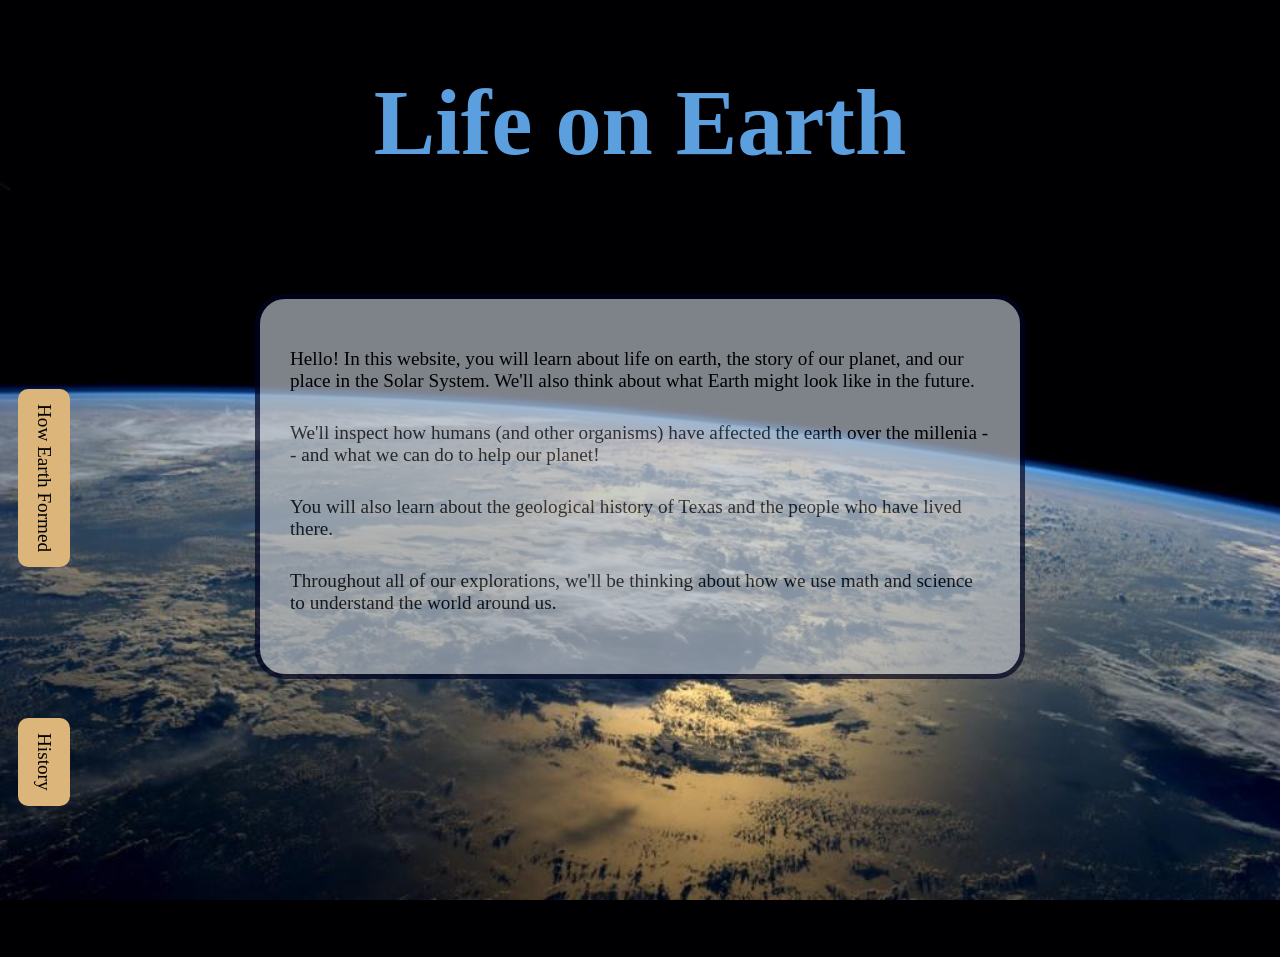
<file: index.html>
<!DOCTYPE html>
<html lang="en">
<head>
    <meta charset="UTF-8">
    <meta name="viewport" content="width=device-width, initial-scale=1.0">
    <title>Life on Earth</title>
    <link href="./style.css" rel="stylesheet" />
</head>
<body>

    <div class="title-box" id="home-page-title">
        <h1>Life on Earth</h1>
    </div>

    <div class="link-group">
        <a class="tab-link" href="tabs/how_earth_formed.html">How Earth Formed</a>
        <a class="tab-link" href="tabs/history.html">History</a>
    </div>

    <div class="page-border">
        <div class="content-card">
            <p>
                Hello! In this website, you will learn about life on earth, the story of our planet, and our place in the Solar System. We'll also think about what Earth might look like in the future.
            </p>

            <p>
                We'll inspect how humans (and other organisms) have affected the earth over the millenia -- and what we can do to help our planet!
            </p>

            <p>
                You will also learn about the geological history of Texas and the people who have lived there.
            </p>

            <p>
                Throughout all of our explorations, we'll be thinking about how we use math and science to understand the world around us.
            </p>
        </div>
    </div>
    
</body>
</html>
</file>
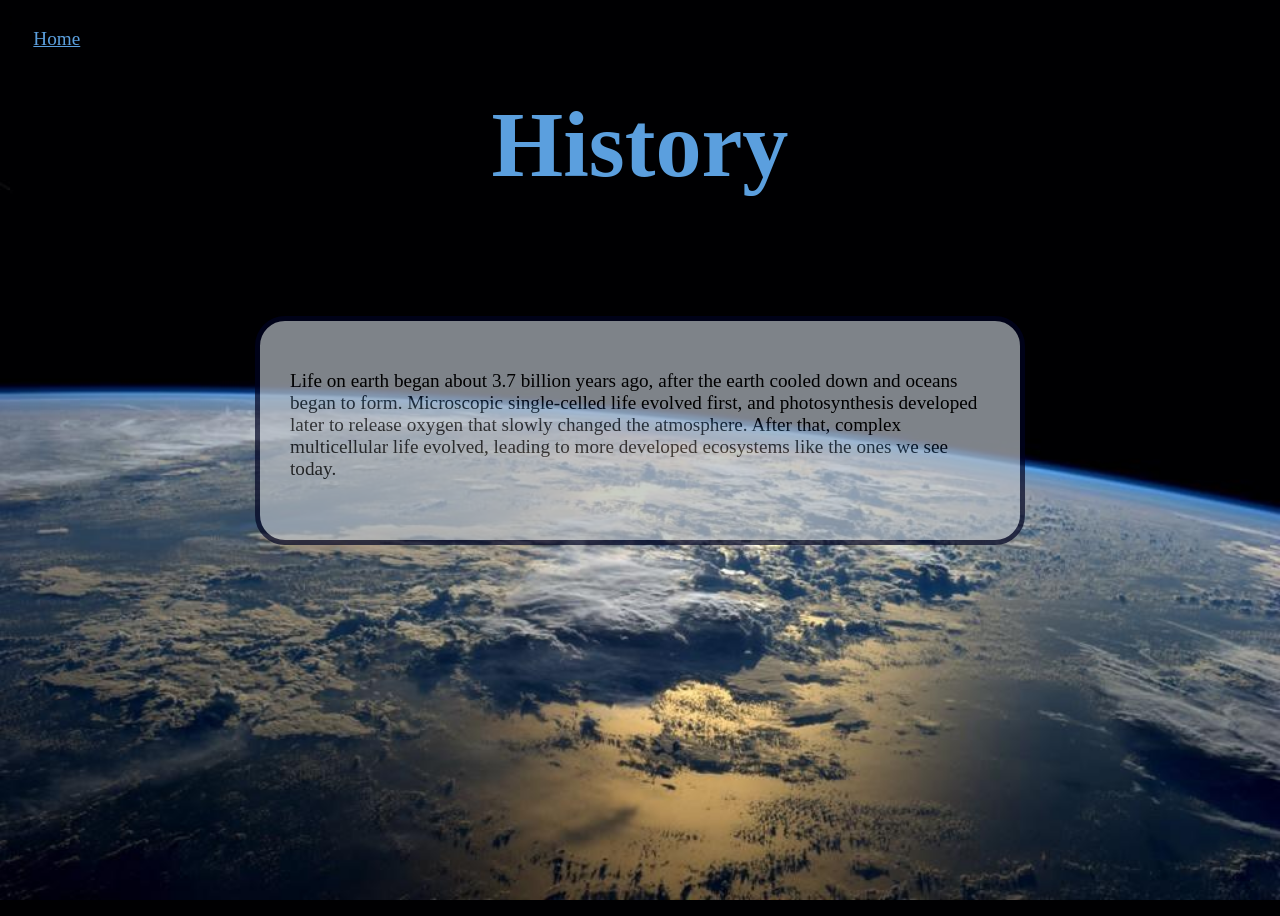
<file: tabs/history.html>
:<!DOCTYPE html>

<html>
    <head>
        <meta charset="utf-8">
        <title>History</title>
        <meta name="description" content="History of how life began on Earth.">
        <meta name="viewport" content="width=device-width, initial-scale=1">
        <link rel="stylesheet" href="../style.css">
    </head>
    <body>

        <a class="home-link" href="../index.html">Home</a>
        
        <div class="title-box">
            <h1>History</h1>
        </div>

        <div class="page-border">
            <div class="content-card">
                <p>
                    Life on earth began about 3.7 billion years ago, after the earth cooled down and oceans began to form. Microscopic single-celled life evolved first, and photosynthesis developed later to release oxygen that slowly changed the atmosphere. After that, complex multicellular life evolved, leading to more developed ecosystems like the ones we see today.
                </p>

            </div>
        </div>

    </body>
</html>
</file>
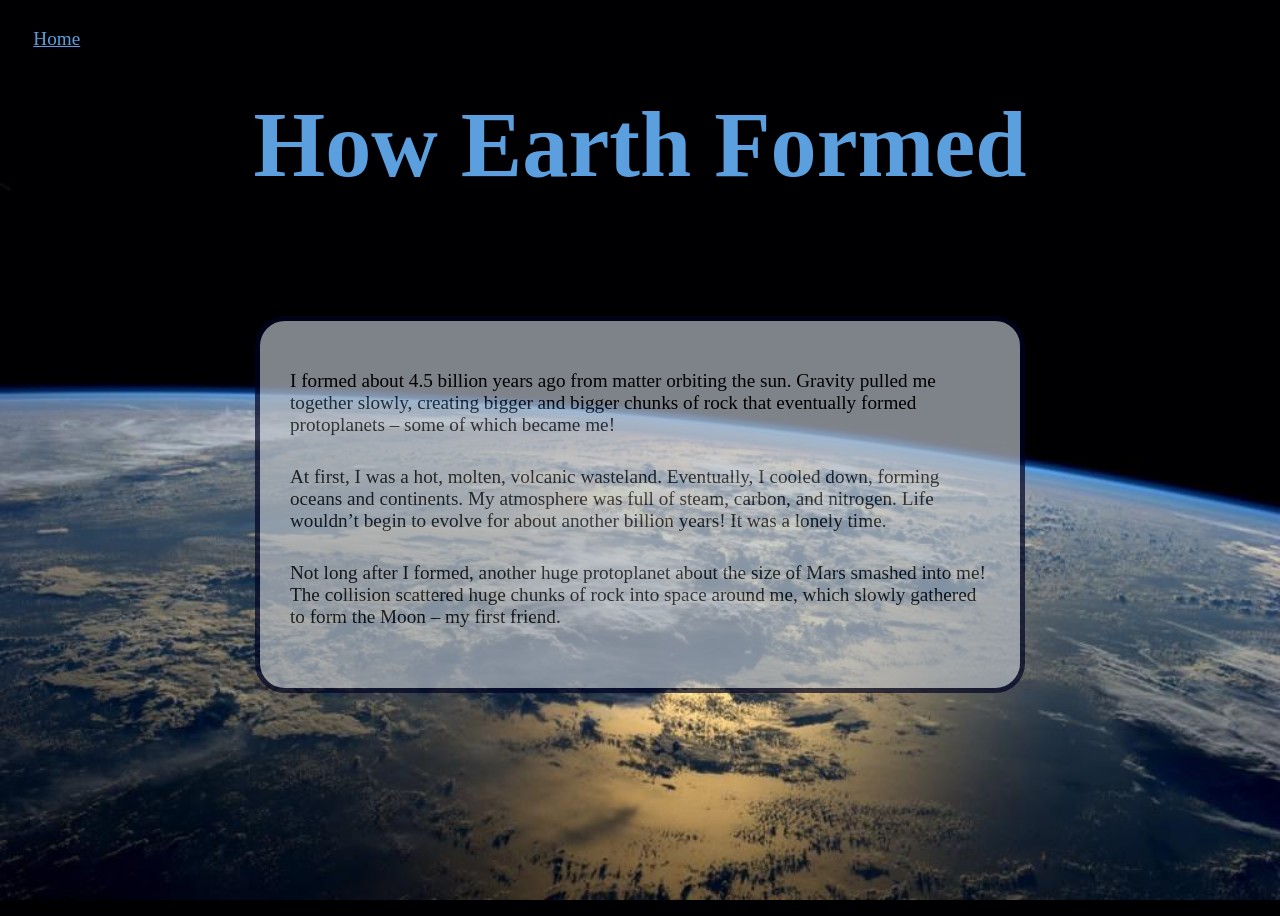
<file: tabs/how_earth_formed.html>
:<!DOCTYPE html>

<html>
    <head>
        <meta charset="utf-8">
        <title>How Earth Formed</title>
        <meta name="description" content="The story of the Earth's formation.">
        <meta name="viewport" content="width=device-width, initial-scale=1">
        <link rel="stylesheet" href="../style.css">
    </head>
    <body>

        <a class="home-link" href="../index.html">Home</a>
        
        <div class="title-box">
            <h1>How Earth Formed</h1>
        </div>

        <div class="page-border">
            <div class="content-card">
                <p>
                    I formed about 4.5 billion years ago from matter orbiting the sun. Gravity pulled me together slowly, creating bigger and bigger chunks of rock that eventually formed protoplanets – some of which became me!    
                </p>

                <p>
                    At first, I was a hot, molten, volcanic wasteland. Eventually, I cooled down, forming oceans and continents. My atmosphere was full of steam, carbon, and nitrogen. Life wouldn’t begin to evolve for about another billion years! It was a lonely time.  
                </p>

                <p>
                    Not long after I formed, another huge protoplanet about the size of Mars smashed into me! The collision scattered huge chunks of rock into space around me, which slowly gathered to form the Moon – my first friend.
                </p>
            </div>
        </div>

    </body>
</html>
</file>
<file: style.css>
:root {
    --pink: #FAD8D6;
    --lighter-pink: #F9E7E7;
    --beige: #EDB88B;
    --gray: #2E282A;
    --gold: #dcb57a;
    --sky-blue: #5b9fde;
    --dark-blue: #000322;
    --slate: #212531;
    --light-gray: #b4bbc3;
    --space-black: #000002;
    font-family: "Times New Roman", "Serif";
    font-size: 1.2em;
}

body {
    height: 100vh;
    background-color: var(--space-black);
    background-position: center bottom;
    background-attachment: fixed;
    background-image: url("images/ISS_earth.en.jpg");
    background-repeat: no-repeat;
    background-size: 100% auto;
}

p {
    margin-left: auto;
    margin-right: auto;
    margin-bottom: 30px;
    max-width: 700px;
}

.title-box {
    display: flex;
    justify-content: center;
    align-items: center;
    color: var(--sky-blue);
    font-size: 2.4em;
}

.page-border {
    padding: 0 70px;
    margin-bottom: 70px;
}

.content-card {
    background-color: var(--light-gray);
    margin: auto;
    opacity: 70%;
    border: 5px solid var(--dark-blue);
    margin-top: 5%;
    width: fit-content;
    padding: 30px;
    border-radius: 30px;
}

.home-link {
    color: var(--sky-blue);
    position: absolute;
    margin-top: 20px;
    margin-left: 20px;
}

.link-group {
    position: absolute;
    display: flex;
    flex-direction: column;
    justify-content: space-evenly;
    height: 80%;
    margin-left: 10px;
}

.tab-link {
    background-color: var(--gold);
    padding: 15px;
    border-radius: 10px;
    text-decoration: none;
    color: black;
    writing-mode: vertical-rl;
}

@media (max-width: 600px) {
    .link-group {
        position: absolute;
        top: 15px;
        left: 0;
        flex-direction: row;
        justify-content: space-evenly;
        height: 50px;
        width: 100%;

    }

    .tab-link {
        writing-mode: horizontal-tb;
    }

    .title-box {
        font-size: 1.8em;
    }

    #home-page-title {
        margin-top: 70px;
    }
}
</file>
